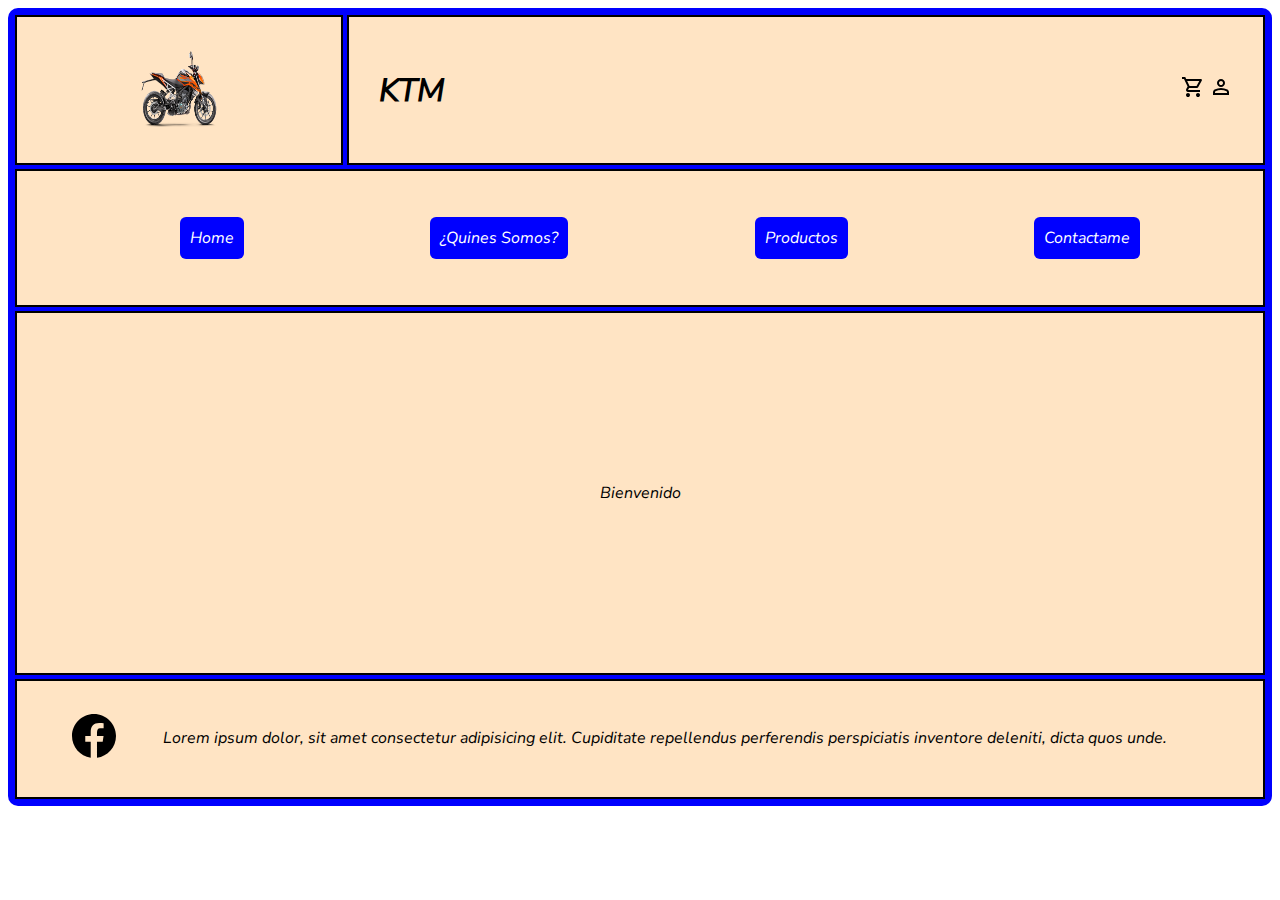
<file: views/index.html>
<!DOCTYPE html>
<html lang="en">

<head>
    <meta charset="UTF-8">
    <meta name="viewport" content="width=device-width, initial-scale=1.0">

    <!-- CSS -->
    <link rel="stylesheet" href="../css/index.css">

    <title>Clase 8</title>
</head>

<body>
    <div class="grid-container">
        <div class="box logo">
            <img class="img-logo" src="../img/duke.png" alt="Duke">
        </div>
        <div class="box header">
            <div class="header-content">
                <h1>KTM</h1>
                <div class="logos">
                    <a href="#">
                        <svg xmlns="http://www.w3.org/2000/svg" height="24px" viewBox="0 -960 960 960" width="24px"
                            fill="#000000">
                            <path
                                d="M280-80q-33 0-56.5-23.5T200-160q0-33 23.5-56.5T280-240q33 0 56.5 23.5T360-160q0 33-23.5 56.5T280-80Zm400 0q-33 0-56.5-23.5T600-160q0-33 23.5-56.5T680-240q33 0 56.5 23.5T760-160q0 33-23.5 56.5T680-80ZM246-720l96 200h280l110-200H246Zm-38-80h590q23 0 35 20.5t1 41.5L692-482q-11 20-29.5 31T622-440H324l-44 80h480v80H280q-45 0-68-39.5t-2-78.5l54-98-144-304H40v-80h130l38 80Zm134 280h280-280Z" />
                        </svg>
                    </a>
                    <a href="#">
                        <svg xmlns="http://www.w3.org/2000/svg" height="24px" viewBox="0 -960 960 960" width="24px"
                            fill="#000000">
                            <path
                                d="M480-480q-66 0-113-47t-47-113q0-66 47-113t113-47q66 0 113 47t47 113q0 66-47 113t-113 47ZM160-160v-112q0-34 17.5-62.5T224-378q62-31 126-46.5T480-440q66 0 130 15.5T736-378q29 15 46.5 43.5T800-272v112H160Zm80-80h480v-32q0-11-5.5-20T700-306q-54-27-109-40.5T480-360q-56 0-111 13.5T260-306q-9 5-14.5 14t-5.5 20v32Zm240-320q33 0 56.5-23.5T560-640q0-33-23.5-56.5T480-720q-33 0-56.5 23.5T400-640q0 33 23.5 56.5T480-560Zm0-80Zm0 400Z" />
                        </svg>
                    </a>
                    <!-- <img src="" alt="img3"> -->
                </div>
            </div>
        </div>
        <div class="box nav">
            <nav>
                <ul>
                    <li class="nav-item">
                        <a href="./index.html">Home</a>
                    </li>
                    <li class="nav-item">
                        <a href="./how.html">¿Quines Somos?</a>
                    </li>
                    <li class="nav-item">
                        <a href="./products.html">Productos</a>
                    </li>
                    <li class="nav-item">
                        <a href="./contact.html">Contactame</a>
                    </li>
                </ul>
            </nav>
        </div>
        <div class="box main">Bienvenido</div>
        <div class="box footer">
            <div class="social-networks">
                <svg xmlns="http://www.w3.org/2000/svg" viewBox="0 0 50 50" width="50px" height="50px">
                    <path
                        d="M25,3C12.85,3,3,12.85,3,25c0,11.03,8.125,20.137,18.712,21.728V30.831h-5.443v-5.783h5.443v-3.848 c0-6.371,3.104-9.168,8.399-9.168c2.536,0,3.877,0.188,4.512,0.274v5.048h-3.612c-2.248,0-3.033,2.131-3.033,4.533v3.161h6.588 l-0.894,5.783h-5.694v15.944C38.716,45.318,47,36.137,47,25C47,12.85,37.15,3,25,3z" />
                </svg>
            </div>

            <p>Lorem ipsum dolor, sit amet consectetur adipisicing elit. Cupiditate repellendus perferendis perspiciatis
                inventore deleniti, dicta quos unde.</p>
        </div>
    </div>
</body>

</html>
</file>
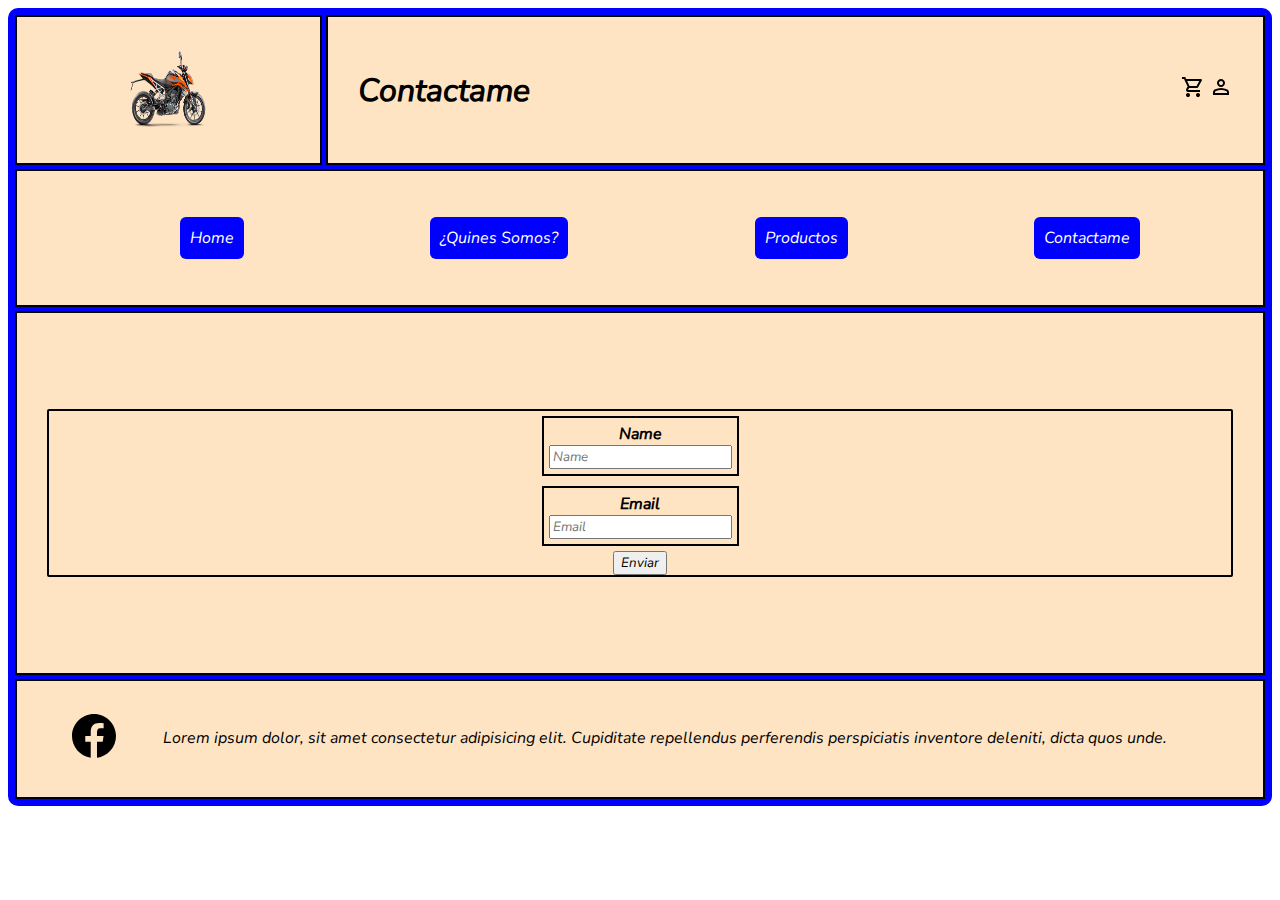
<file: views/contact.html>
<!DOCTYPE html>
<html lang="en">

<head>
    <meta charset="UTF-8">
    <meta name="viewport" content="width=device-width, initial-scale=1.0">

    <!-- CSS -->
    <link rel="stylesheet" href="../css/index.css">

    <title>Clase 8</title>
</head>

<body>
    <div class="grid-container">
        <div class="box logo">
            <img class="img-logo" src="../img/duke.png" alt="Duke">
        </div>
        <div class="box header">
            <div class="header-content">
                <h1>Contactame</h1>
                <div class="logos">
                    <a href="#">
                        <svg xmlns="http://www.w3.org/2000/svg" height="24px" viewBox="0 -960 960 960" width="24px"
                            fill="#000000">
                            <path
                                d="M280-80q-33 0-56.5-23.5T200-160q0-33 23.5-56.5T280-240q33 0 56.5 23.5T360-160q0 33-23.5 56.5T280-80Zm400 0q-33 0-56.5-23.5T600-160q0-33 23.5-56.5T680-240q33 0 56.5 23.5T760-160q0 33-23.5 56.5T680-80ZM246-720l96 200h280l110-200H246Zm-38-80h590q23 0 35 20.5t1 41.5L692-482q-11 20-29.5 31T622-440H324l-44 80h480v80H280q-45 0-68-39.5t-2-78.5l54-98-144-304H40v-80h130l38 80Zm134 280h280-280Z" />
                        </svg>
                    </a>
                    <a href="#">
                        <svg xmlns="http://www.w3.org/2000/svg" height="24px" viewBox="0 -960 960 960" width="24px"
                            fill="#000000">
                            <path
                                d="M480-480q-66 0-113-47t-47-113q0-66 47-113t113-47q66 0 113 47t47 113q0 66-47 113t-113 47ZM160-160v-112q0-34 17.5-62.5T224-378q62-31 126-46.5T480-440q66 0 130 15.5T736-378q29 15 46.5 43.5T800-272v112H160Zm80-80h480v-32q0-11-5.5-20T700-306q-54-27-109-40.5T480-360q-56 0-111 13.5T260-306q-9 5-14.5 14t-5.5 20v32Zm240-320q33 0 56.5-23.5T560-640q0-33-23.5-56.5T480-720q-33 0-56.5 23.5T400-640q0 33 23.5 56.5T480-560Zm0-80Zm0 400Z" />
                        </svg>
                    </a>
                    <!-- <img src="" alt="img3"> -->
                </div>
            </div>
        </div>
        <div class="box nav">
            <nav>
                <ul>
                    <li class="nav-item">
                        <a href="./index.html">Home</a>
                    </li>
                    <li class="nav-item">
                        <a href="./how.html">¿Quines Somos?</a>
                    </li>
                    <li class="nav-item">
                        <a href="./products.html">Productos</a>
                    </li>
                    <li class="nav-item">
                        <a href="./contact.htm">Contactame</a>
                    </li>
                </ul>
            </nav>
        </div>
        <div class="box main">
            <form action="#" class="form-contact">
                <div class="form-input">
                    <label for="name">Name</label>
                    <input type="text" name="name" id="name" placeholder="Name">
                </div>

                <div class="form-input">
                    <label for="email">Email</label>
                    <input type="text" name="email" id="email" placeholder="Email">
                </div>

                <div>
                    <button>Enviar</button>
                </div>
            </form>
        </div>
        <div class="box footer">
            <div class="social-networks">
                <svg xmlns="http://www.w3.org/2000/svg" viewBox="0 0 50 50" width="50px" height="50px">
                    <path
                        d="M25,3C12.85,3,3,12.85,3,25c0,11.03,8.125,20.137,18.712,21.728V30.831h-5.443v-5.783h5.443v-3.848 c0-6.371,3.104-9.168,8.399-9.168c2.536,0,3.877,0.188,4.512,0.274v5.048h-3.612c-2.248,0-3.033,2.131-3.033,4.533v3.161h6.588 l-0.894,5.783h-5.694v15.944C38.716,45.318,47,36.137,47,25C47,12.85,37.15,3,25,3z" />
                </svg>
            </div>

            <p>Lorem ipsum dolor, sit amet consectetur adipisicing elit. Cupiditate repellendus perferendis perspiciatis
                inventore deleniti, dicta quos unde.</p>
        </div>
    </div>
</body>

</html>
</file>
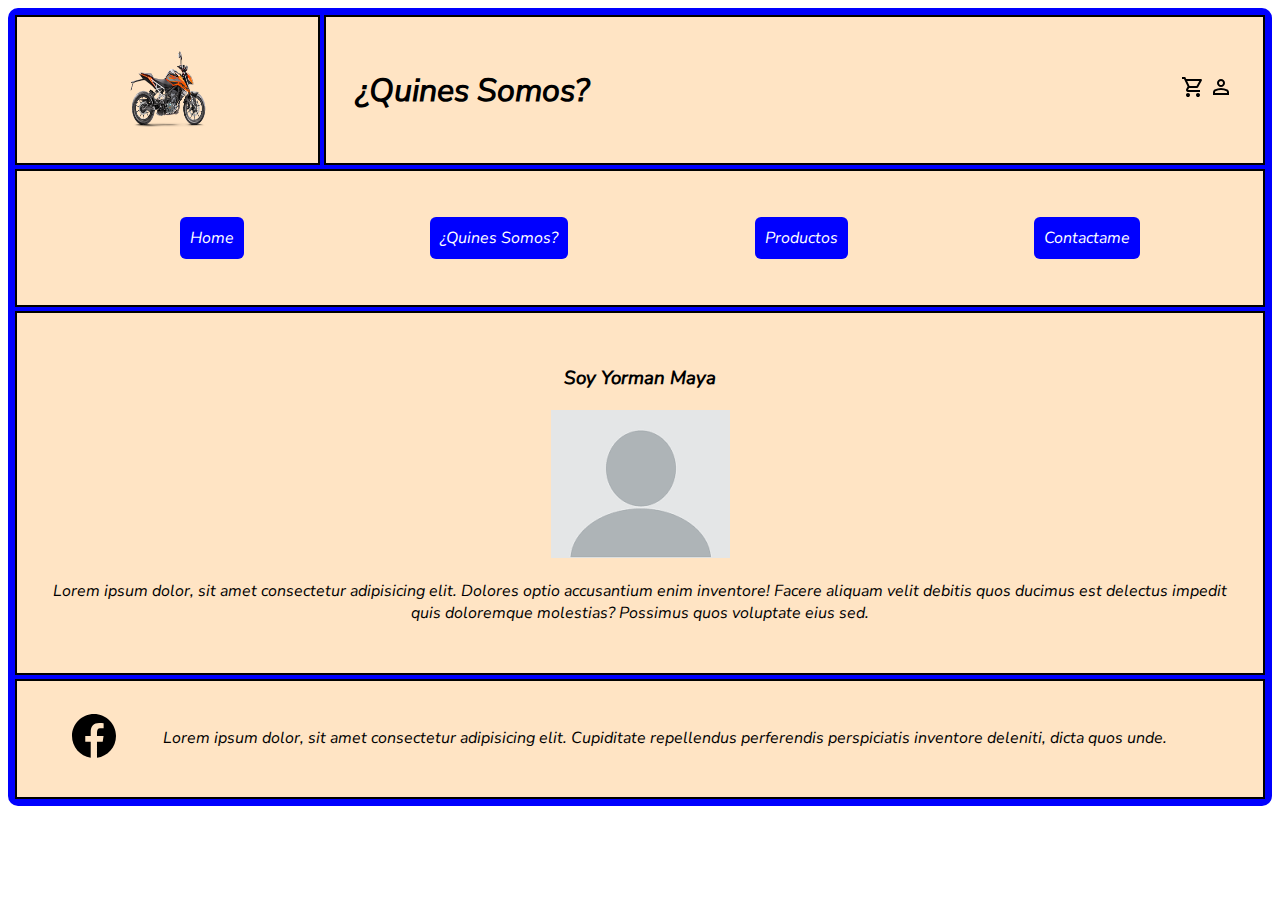
<file: views/how.html>
<!DOCTYPE html>
<html lang="en">

<head>
    <meta charset="UTF-8">
    <meta name="viewport" content="width=device-width, initial-scale=1.0">

    <!-- CSS -->
    <link rel="stylesheet" href="../css/index.css">

    <title>Clase 8</title>
</head>

<body>
    <div class="grid-container">
        <div class="box logo">
            <img class="img-logo" src="../img/duke.png" alt="Duke">
        </div>
        <div class="box header">
            <div class="header-content">
                <h1>¿Quines Somos?</h1>
                <div class="logos">
                    <a href="#">
                        <svg xmlns="http://www.w3.org/2000/svg" height="24px" viewBox="0 -960 960 960" width="24px"
                            fill="#000000">
                            <path
                                d="M280-80q-33 0-56.5-23.5T200-160q0-33 23.5-56.5T280-240q33 0 56.5 23.5T360-160q0 33-23.5 56.5T280-80Zm400 0q-33 0-56.5-23.5T600-160q0-33 23.5-56.5T680-240q33 0 56.5 23.5T760-160q0 33-23.5 56.5T680-80ZM246-720l96 200h280l110-200H246Zm-38-80h590q23 0 35 20.5t1 41.5L692-482q-11 20-29.5 31T622-440H324l-44 80h480v80H280q-45 0-68-39.5t-2-78.5l54-98-144-304H40v-80h130l38 80Zm134 280h280-280Z" />
                        </svg>
                    </a>
                    <a href="#">
                        <svg xmlns="http://www.w3.org/2000/svg" height="24px" viewBox="0 -960 960 960" width="24px"
                            fill="#000000">
                            <path
                                d="M480-480q-66 0-113-47t-47-113q0-66 47-113t113-47q66 0 113 47t47 113q0 66-47 113t-113 47ZM160-160v-112q0-34 17.5-62.5T224-378q62-31 126-46.5T480-440q66 0 130 15.5T736-378q29 15 46.5 43.5T800-272v112H160Zm80-80h480v-32q0-11-5.5-20T700-306q-54-27-109-40.5T480-360q-56 0-111 13.5T260-306q-9 5-14.5 14t-5.5 20v32Zm240-320q33 0 56.5-23.5T560-640q0-33-23.5-56.5T480-720q-33 0-56.5 23.5T400-640q0 33 23.5 56.5T480-560Zm0-80Zm0 400Z" />
                        </svg>
                    </a>
                    <!-- <img src="" alt="img3"> -->
                </div>
            </div>
        </div>
        <div class="box nav">
            <nav>
                <ul>
                    <li class="nav-item">
                        <a href="./index.html">Home</a>
                    </li>
                    <li class="nav-item">
                        <a href="./how.html">¿Quines Somos?</a>
                    </li>
                    <li class="nav-item">
                        <a href="./products.html">Productos</a>
                    </li>
                    <li class="nav-item">
                        <a href="./contact.htm">Contactame</a>
                    </li>
                </ul>
            </nav>
        </div>
        <div class="box main">
            <h3>Soy Yorman Maya</h3>
            <img src="../img/descarga.png" alt="Soy">
            <p>Lorem ipsum dolor, sit amet consectetur adipisicing elit. Dolores optio accusantium enim inventore!
                Facere aliquam velit debitis quos ducimus est delectus impedit quis doloremque molestias? Possimus quos
                voluptate eius sed.</p>
        </div>
        <div class="box footer">
            <div class="social-networks">
                <svg xmlns="http://www.w3.org/2000/svg" viewBox="0 0 50 50" width="50px" height="50px">
                    <path
                        d="M25,3C12.85,3,3,12.85,3,25c0,11.03,8.125,20.137,18.712,21.728V30.831h-5.443v-5.783h5.443v-3.848 c0-6.371,3.104-9.168,8.399-9.168c2.536,0,3.877,0.188,4.512,0.274v5.048h-3.612c-2.248,0-3.033,2.131-3.033,4.533v3.161h6.588 l-0.894,5.783h-5.694v15.944C38.716,45.318,47,36.137,47,25C47,12.85,37.15,3,25,3z" />
                </svg>
            </div>

            <p>Lorem ipsum dolor, sit amet consectetur adipisicing elit. Cupiditate repellendus perferendis perspiciatis
                inventore deleniti, dicta quos unde.</p>
        </div>
    </div>
</body>

</html>
</file>
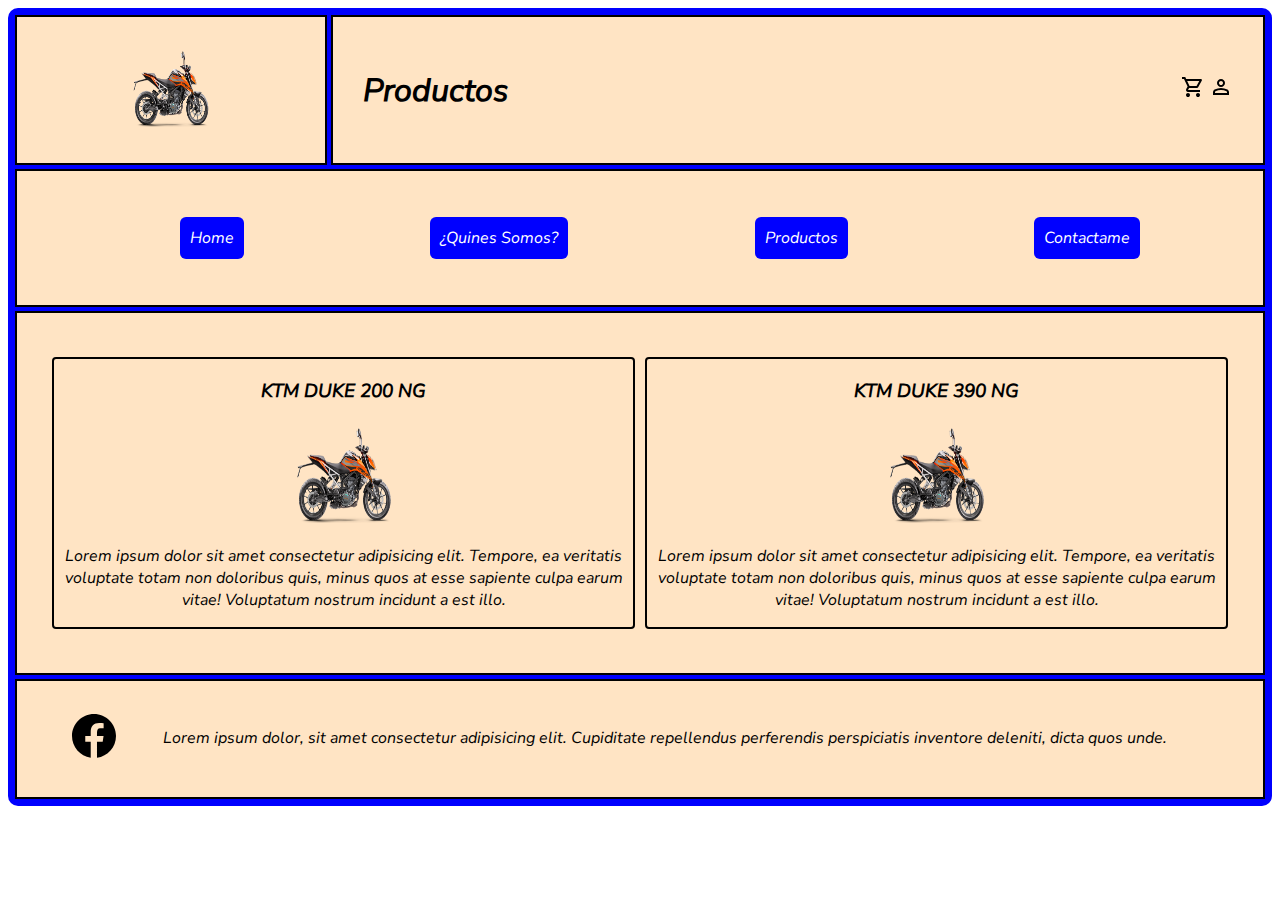
<file: views/products.html>
<!DOCTYPE html>
<html lang="en">

<head>
    <meta charset="UTF-8">
    <meta name="viewport" content="width=device-width, initial-scale=1.0">

    <!-- CSS -->
    <link rel="stylesheet" href="../css/index.css">

    <title>Clase 8</title>
</head>

<body>
    <div class="grid-container">
        <div class="box logo">
            <img class="img-logo" src="../img/duke.png" alt="Duke">
        </div>
        <div class="box header">
            <div class="header-content">
                <h1>Productos</h1>
                <div class="logos">
                    <a href="#">
                        <svg xmlns="http://www.w3.org/2000/svg" height="24px" viewBox="0 -960 960 960" width="24px"
                            fill="#000000">
                            <path
                                d="M280-80q-33 0-56.5-23.5T200-160q0-33 23.5-56.5T280-240q33 0 56.5 23.5T360-160q0 33-23.5 56.5T280-80Zm400 0q-33 0-56.5-23.5T600-160q0-33 23.5-56.5T680-240q33 0 56.5 23.5T760-160q0 33-23.5 56.5T680-80ZM246-720l96 200h280l110-200H246Zm-38-80h590q23 0 35 20.5t1 41.5L692-482q-11 20-29.5 31T622-440H324l-44 80h480v80H280q-45 0-68-39.5t-2-78.5l54-98-144-304H40v-80h130l38 80Zm134 280h280-280Z" />
                        </svg>
                    </a>
                    <a href="#">
                        <svg xmlns="http://www.w3.org/2000/svg" height="24px" viewBox="0 -960 960 960" width="24px"
                            fill="#000000">
                            <path
                                d="M480-480q-66 0-113-47t-47-113q0-66 47-113t113-47q66 0 113 47t47 113q0 66-47 113t-113 47ZM160-160v-112q0-34 17.5-62.5T224-378q62-31 126-46.5T480-440q66 0 130 15.5T736-378q29 15 46.5 43.5T800-272v112H160Zm80-80h480v-32q0-11-5.5-20T700-306q-54-27-109-40.5T480-360q-56 0-111 13.5T260-306q-9 5-14.5 14t-5.5 20v32Zm240-320q33 0 56.5-23.5T560-640q0-33-23.5-56.5T480-720q-33 0-56.5 23.5T400-640q0 33 23.5 56.5T480-560Zm0-80Zm0 400Z" />
                        </svg>
                    </a>
                    <!-- <img src="" alt="img3"> -->
                </div>
            </div>
        </div>
        <div class="box nav">
            <nav>
                <ul>
                    <li class="nav-item">
                        <a href="./index.html">Home</a>
                    </li>
                    <li class="nav-item">
                        <a href="./how.html">¿Quines Somos?</a>
                    </li>
                    <li class="nav-item">
                        <a href="./products.html">Productos</a>
                    </li>
                    <li class="nav-item">
                        <a href="./contact.html">Contactame</a>
                    </li>
                </ul>
            </nav>
        </div>
        <div class="box main">

            <div class="card-content">
                <div class="card">
                    <h3>KTM DUKE 200 NG</h3>
                    <img class="img-card" src="../img/duke.png" alt="KTM DUKE 200 NG">
                    <p>Lorem ipsum dolor sit amet consectetur adipisicing elit. Tempore, ea veritatis voluptate totam
                        non doloribus quis, minus quos at esse sapiente culpa earum vitae! Voluptatum nostrum incidunt a
                        est illo.</p>
                </div>

                <div class="card">
                    <h3>KTM DUKE 390 NG</h3>
                    <img class="img-card" src="../img/duke.png" alt="KTM DUKE 390 NG">
                    <p>Lorem ipsum dolor sit amet consectetur adipisicing elit. Tempore, ea veritatis voluptate totam
                        non doloribus quis, minus quos at esse sapiente culpa earum vitae! Voluptatum nostrum incidunt a
                        est illo.</p>
                </div>
            </div>
        </div>
        <div class="box footer">
            <div class="social-networks">
                <svg xmlns="http://www.w3.org/2000/svg" viewBox="0 0 50 50" width="50px" height="50px">
                    <path
                        d="M25,3C12.85,3,3,12.85,3,25c0,11.03,8.125,20.137,18.712,21.728V30.831h-5.443v-5.783h5.443v-3.848 c0-6.371,3.104-9.168,8.399-9.168c2.536,0,3.877,0.188,4.512,0.274v5.048h-3.612c-2.248,0-3.033,2.131-3.033,4.533v3.161h6.588 l-0.894,5.783h-5.694v15.944C38.716,45.318,47,36.137,47,25C47,12.85,37.15,3,25,3z" />
                </svg>
            </div>

            <p>Lorem ipsum dolor, sit amet consectetur adipisicing elit. Cupiditate repellendus perferendis perspiciatis
                inventore deleniti, dicta quos unde.</p>
        </div>
    </div>
</body>

</html>
</file>
<file: css/index.css>
@font-face {
    font-family: 'Nunito';
    src: url('../fonts/Nunito_Sans/NunitoSans-Italic-VariableFont_YTLC,opsz,wdth,wght.ttf') format('woff2');
    font-weight: normal;
    font-style: normal;
}

* {
    font-family: 'Nunito';
}

.logo {
    grid-area: logo;
}

.header {
    grid-area: header;
}

.header-content {
    display: grid;
    grid-template-columns: auto auto;
    justify-content: space-between;
    align-content: center;
    text-align: center;
}

.header-content .logos {
    align-content: center;
}

.header-content .logos a {
    text-decoration: none;
}

.nav {
    grid-area: nav;
}

.main {
    grid-area: main;
    height: 300px;
}

.footer {
    grid-area: footer;
}

.img-logo {
    height: 80px;
    width: 80px;
}

.grid-container {
    grid-template-areas: 'logo header header header header'
        'nav nav nav nav nav'
        'main main main main main'
        'footer footer footer footer footer';
    background-color: blue;
    border-color: 3px solid black;
    border-radius: 10px;
    padding: 5px;
    display: grid;
}

.box {
    background-color: bisque;
    border: 2px solid black;
    padding: 30px;
    margin: 2px;
    text-align: center;
    align-content: center;
}

li {
    list-style-type: none;
}

ul {
    display: grid;
    grid-template-columns: auto auto auto auto;
    justify-content: space-around;
}

.nav-item {
    background-color: blue;
    padding: 10px;
    border-radius: 6px;
}

.nav-item a {
    text-decoration: none;
    color: white;
}

.nav-item:hover {
    background-color: rgb(48, 48, 137);
}

.footer {
    display: grid;
    grid-template-columns: auto auto auto;
}

.footer .social-networks {
    justify-content: start;
}

.footer p {
    justify-content: center;
}

.form-input {
    display: grid;
    grid-template-columns: auto;
    margin: 5px;
}

.form-input {
    font-weight: bold;
    border: 2px solid black;
    padding: 5px;
}

.form-contact {
    display: grid;
    grid-template-columns: auto;
    justify-content: center;
    align-items: center;
    align-content: center;
    border: 2px solid black;
    border-radius: 2px;
}

.card-content {
    display: grid;
    grid-template-columns: auto auto;
}

.card-content .card {
    border: 2px solid black;
    border-radius: 4px;
    margin: 5px;
}

.card-content .card .img-card {
    height: 100px;
    width: 100px;
}
</file>
